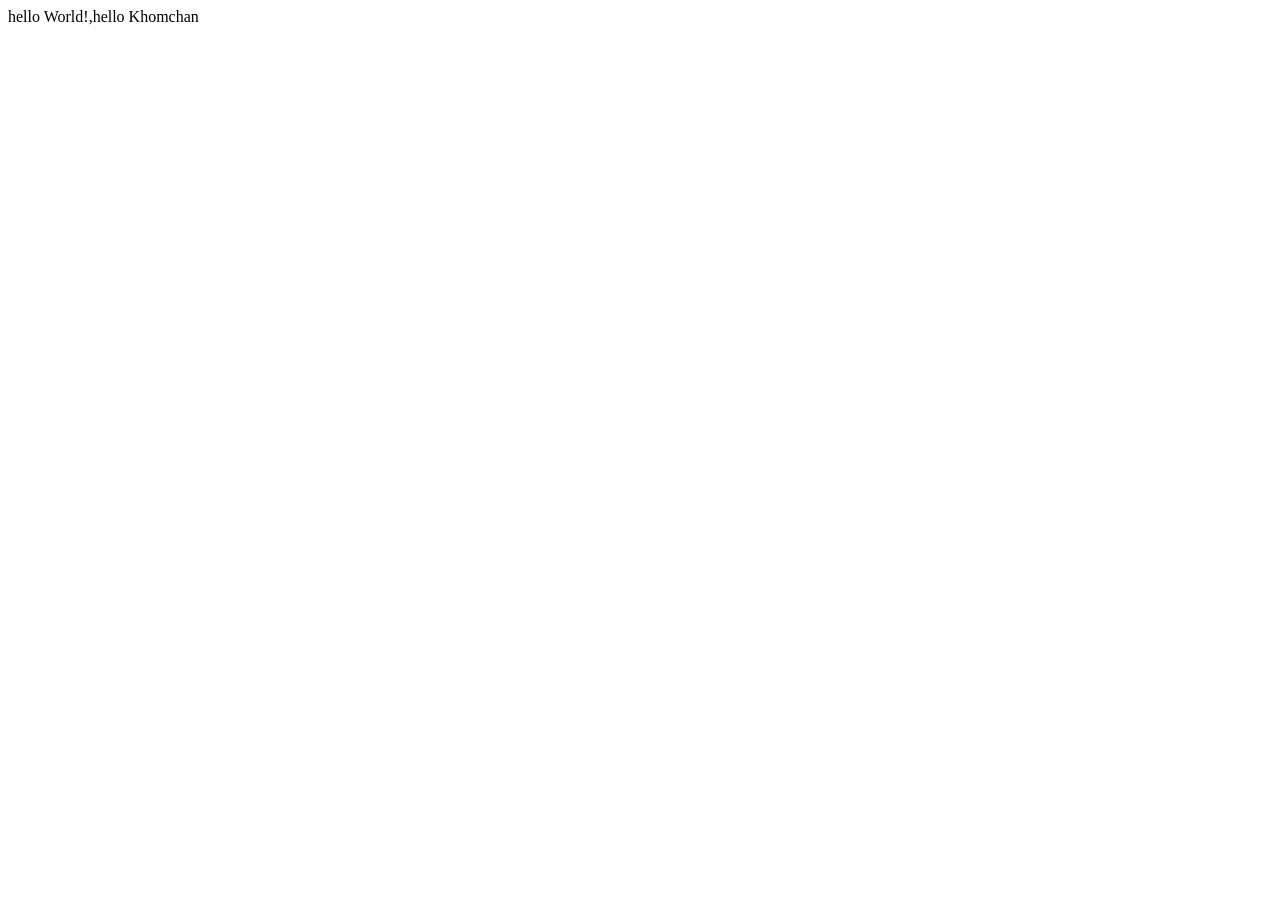
<file: lab2/index1.html>
<!DOCTYPE html>
<html lang="en">

<head>
    <meta charset="UTF-8">
    <meta name="viewport" content="width=device-width, initial-scale=1.0">
    <title>Document</title>
</head>

<body>
    hello World!,hello Khomchan
</body>

</html>
</file>
